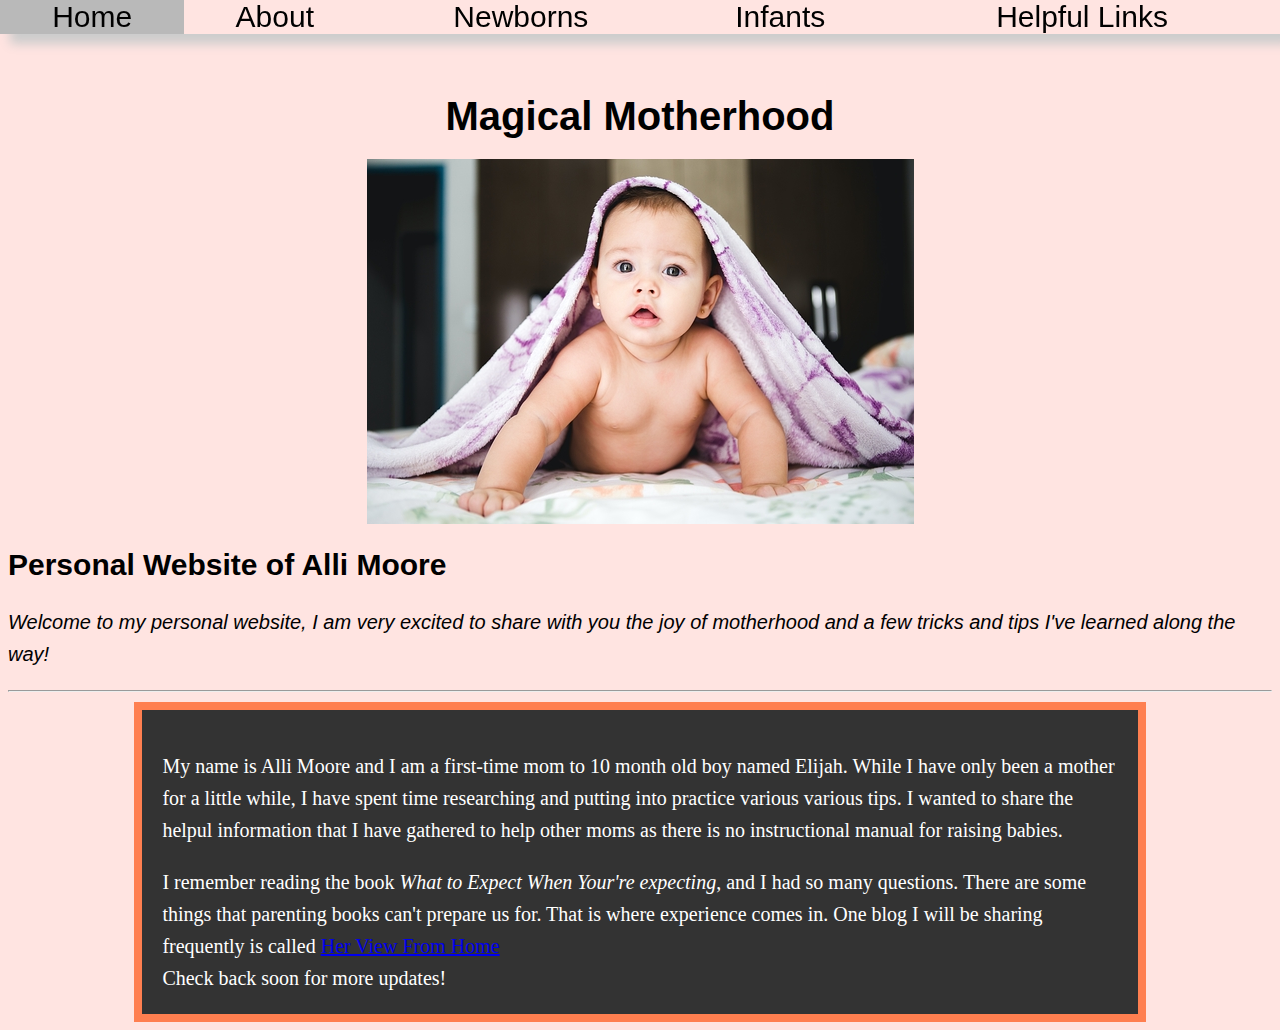
<file: index.html>
<DOCTYPE html>
	<html>
	<head>
		<link rel="stylesheet" href=project.css>
		<meta charset="utf-8">
		<meta name="viewport" content="width=device-width, initial-scale=1">
		<div class="box-title">
		<title>Magical Motherhood</title>
		<table cellpadding="0px" cellspacing="0px" id="navBar">
			<tr>
				<td>
					<a class="selected" href="index.html">Home</a>
				</td>
				<td>
					<a href="./about.html">About</a>
				</td>
				<td>
					<a href="./newborns.html">Newborns</a>
				</td>
				<td>
					<a href=./infants.html>Infants</a>
				</td>
				<td>
					<a href="./helpfullinks.html">Helpful Links</a>
				</td>
			</tr>
		</table>			
	<body>
		<div class= centered-stuff>
		<h1>Magical Motherhood</h1>
			<img src="babysleep.jpg" alt="babysleep" />
	</div class= centered-stuff>

			<h2> Personal Website of Alli Moore</h2>	
			
			<p><em>Welcome to my personal website, I am very excited to share with you the joy of motherhood and a few tricks and tips I've learned along the way!</em>
				</p>
			<hr/>
			<div class="container">
			<div class="box-1">
			<p>My name is Alli Moore and I am a first-time mom to 10 month old boy named Elijah. While I have only been a mother for a little while, I have spent time researching and putting into practice various various tips. <STRONG> I wanted to share the helpul information that I have gathered to help other moms as there is no instructional manual for raising babies.</STRONG>
			</p>
			
			
			
I remember reading the book <i>What to Expect When Your're expecting</i>, and I had so many questions. There are some things that parenting books can't prepare us for. That is where experience comes in. One blog I will be sharing frequently is called <a href="https://herviewfromhome.com/" target="_blank">Her View From Home</a> 
<br> 
Check back soon for more updates! 
<br>


			
			 
			
		</body>
		</html>
</file>
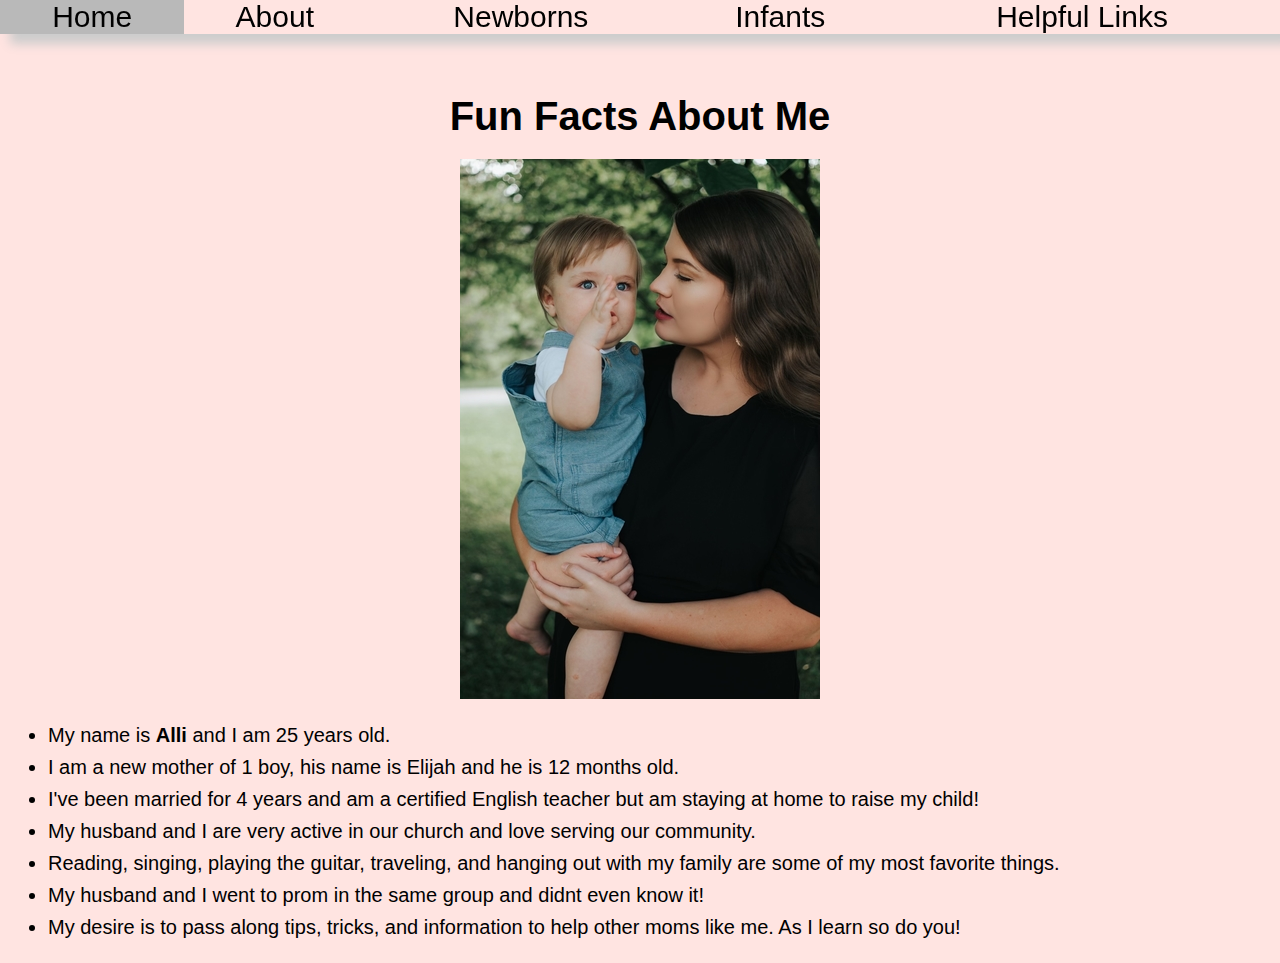
<file: about.html>
<DOCTYPE html>
	<html>
	<head>
		<link rel="stylesheet" href=project.css>
		<meta charset="utf-8">
		<meta name="viewport" content="width=device-width, initial-scale=1">
		<div class="box-title">
		<title>Magical Motherhood</title>
		<table cellpadding="0px" cellspacing="0px" id="navBar">
			<tr>
				<td>
					<a class="selected" href="index.html">Home</a>
				</td>
				<td>
					<a href="./about.html">About</a>
				</td>
				<td>
					<a href="./newborns.html">Newborns</a>
				</td>
				<td>
					<a href=./infants.html>Infants</a>
				</td>
				<td>
					<a href="./helpfullinks.html">Helpful Links</a>
				</td>
			</tr>
		</table>		
		<about me>
			<body>
				<div class= centered-stuff>
				<h1>Fun Facts About Me </h1>
				<img src="alli.jpg" alt="alli" />
				</div class= centered-stuff>
				<ul> 
					<li> My name is <b>Alli</b> and I am 25 years old. </li>
					<li> I am a new mother of 1 boy, his name is Elijah and he is 12 months old. </li>
					<li> I've been married for 4 years and am a certified English teacher but am staying at home to raise my child! </li>
					<li> My husband and I are very active in our church and love serving our community. </li>
					<li> Reading, singing, playing the guitar, traveling, and hanging out with my family are some of my most favorite things. </li>
					<li> My husband and I went to prom in the same group and didnt even know it! </li>
					<li> My desire is to pass along tips, tricks, and information to help other moms like me. As I learn so do you! </li>
</file>
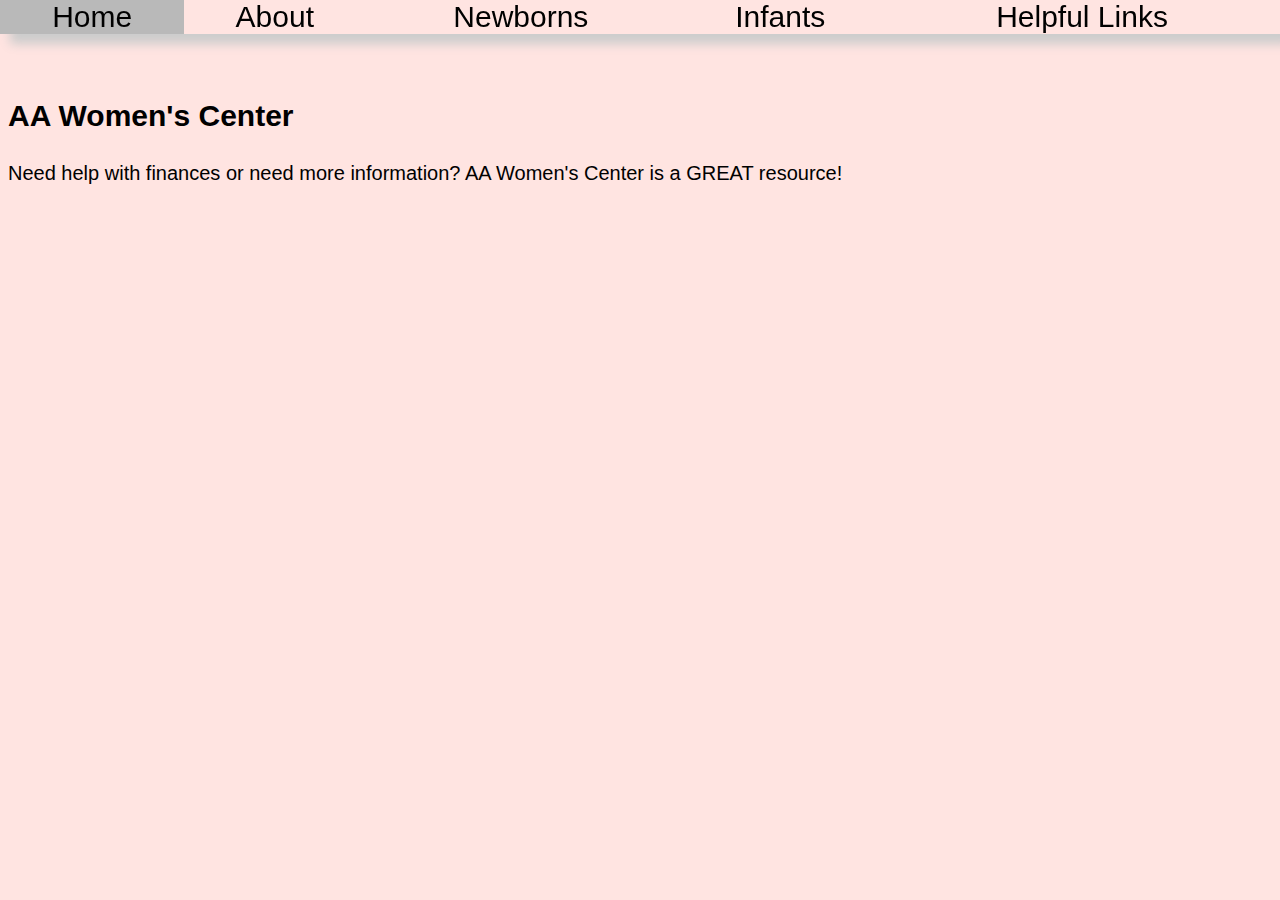
<file: helpfullinks.html>
<DOCTYPE html>
	<html>
	<head>
		<link rel="stylesheet" href=project.css>
		<meta charset="utf-8">
		<meta name="viewport" content="width=device-width, initial-scale=1">
		<div class="box-title">
		<title>Magical Motherhood</title>
		<table cellpadding="0px" cellspacing="0px" id="navBar">
			<tr>
				<td>
					<a class="selected" href="index.html">Home</a>
				</td>
				<td>
					<a href="./about.html">About</a>
				</td>
				<td>
					<a href="./newborns.html">Newborns</a>
				</td>
				<td>
					<a href=./infants.html>Infants</a>
				</td>
				<td>
					<a href="./helpfullinks.html">Helpful Links</a>
				</td>
			</tr>
			<h2> <b>AA Women's Center</b></h2>
			<p> Need help with finances or need more information? AA Women's Center is a GREAT resource!</p>
			
			<div class="mapouter"><div class="gmap_canvas"><iframe width="600" height="500" id="gmap_canvas" src="https://maps.google.com/maps?q=301%20US-25,%20Corbin,%20KY%2040701&t=&z=15&ie=UTF8&iwloc=&output=embed" frameborder="0" scrolling="no" marginheight="0" marginwidth="0"></iframe><a href="https://123movies-a.com"></a><br><style>.mapouter{position:relative;text-align:right;height:500px;width:600px;}</style><a href="https://www.embedgooglemap.net">google maps link html</a><style>.gmap_canvas {overflow:hidden;background:none!important;height:500px;width:600px;}</style></div></div>
</file>
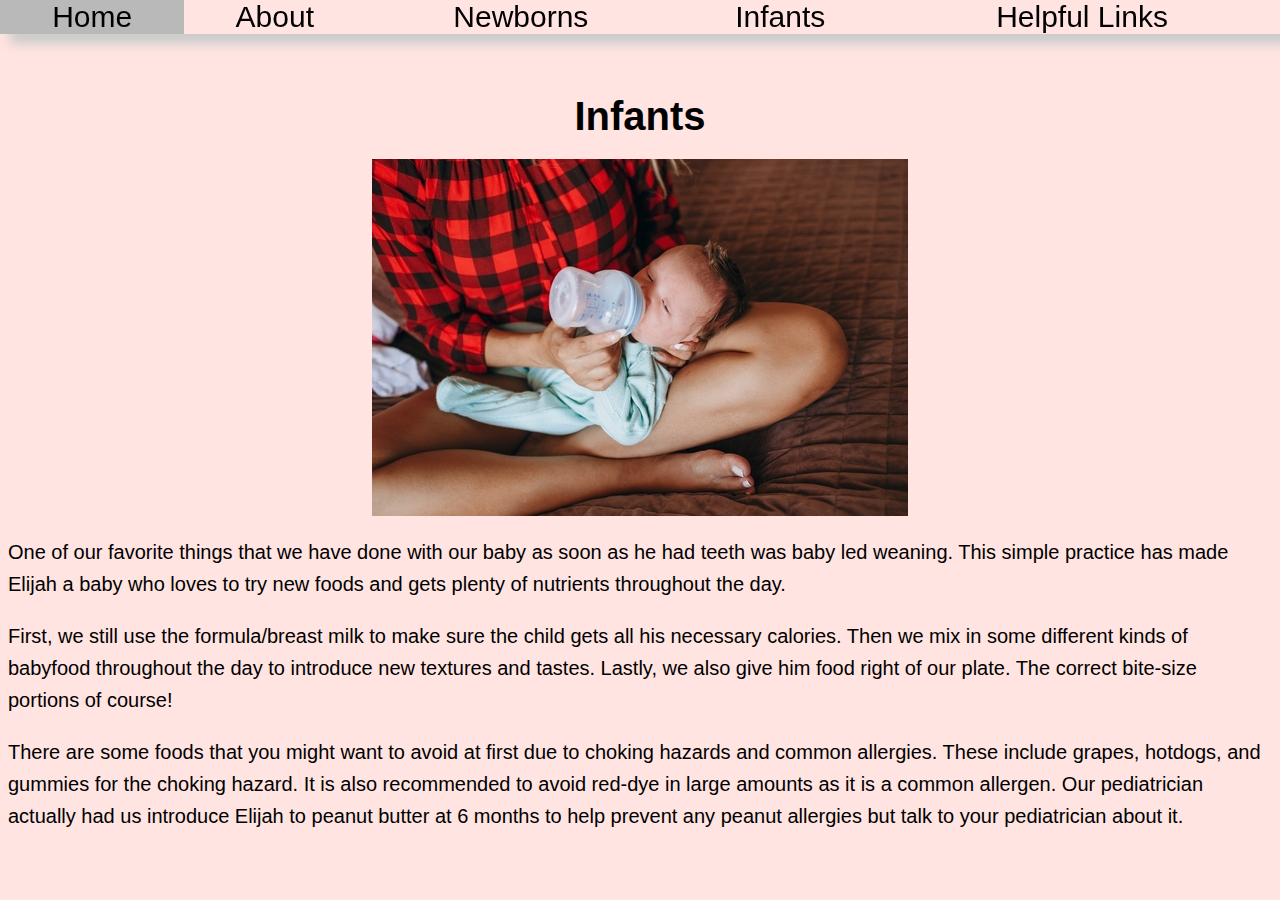
<file: infants.html>
<DOCTYPE html>
	<html>
	<head>
		<link rel="stylesheet" href=project.css>
		<meta charset="utf-8">
		<meta name="viewport" content="width=device-width, initial-scale=1">
		<div class="box-title">
		<title>Magical Motherhood</title>
		<table cellpadding="0px" cellspacing="0px" id="navBar">
			<tr>
				<td>
					<a class="selected" href="index.html">Home</a>
				</td>
				<td>
					<a href="./about.html">About</a>
				</td>
				<td>
					<a href="./newborns.html">Newborns</a>
				</td>
				<td>
					<a href=./infants.html>Infants</a>
				</td>
				<td>
					<a href="./helpfullinks.html">Helpful Links</a>
				</td>
			</tr>
			
			<body>
				<div class= centered-stuff>
				<h1>Infants</h1>
				<img src="infant.jpg" alt="infant" />
			</div class= centered-stuff>
			<p> One of our favorite things that we have done with our baby as soon as he had teeth was baby led weaning. This simple practice has made Elijah a baby who loves to try new foods and gets plenty of nutrients throughout the day. </p>
				<p> First, we still use the formula/breast milk to make sure the child gets all his necessary calories. Then we mix in some different kinds of babyfood throughout the day to introduce new textures and tastes. Lastly, we also give him food right of our plate. The correct bite-size portions of course! </p>
				<p>There are some foods that you might want to avoid at first due to choking hazards and common allergies. These include grapes, hotdogs, and gummies for the choking hazard. It is also recommended to avoid red-dye in large amounts as it is a common allergen. Our pediatrician actually had us introduce Elijah to peanut butter at 6 months to help prevent any peanut allergies but talk to your pediatrician about it.<p>
</file>
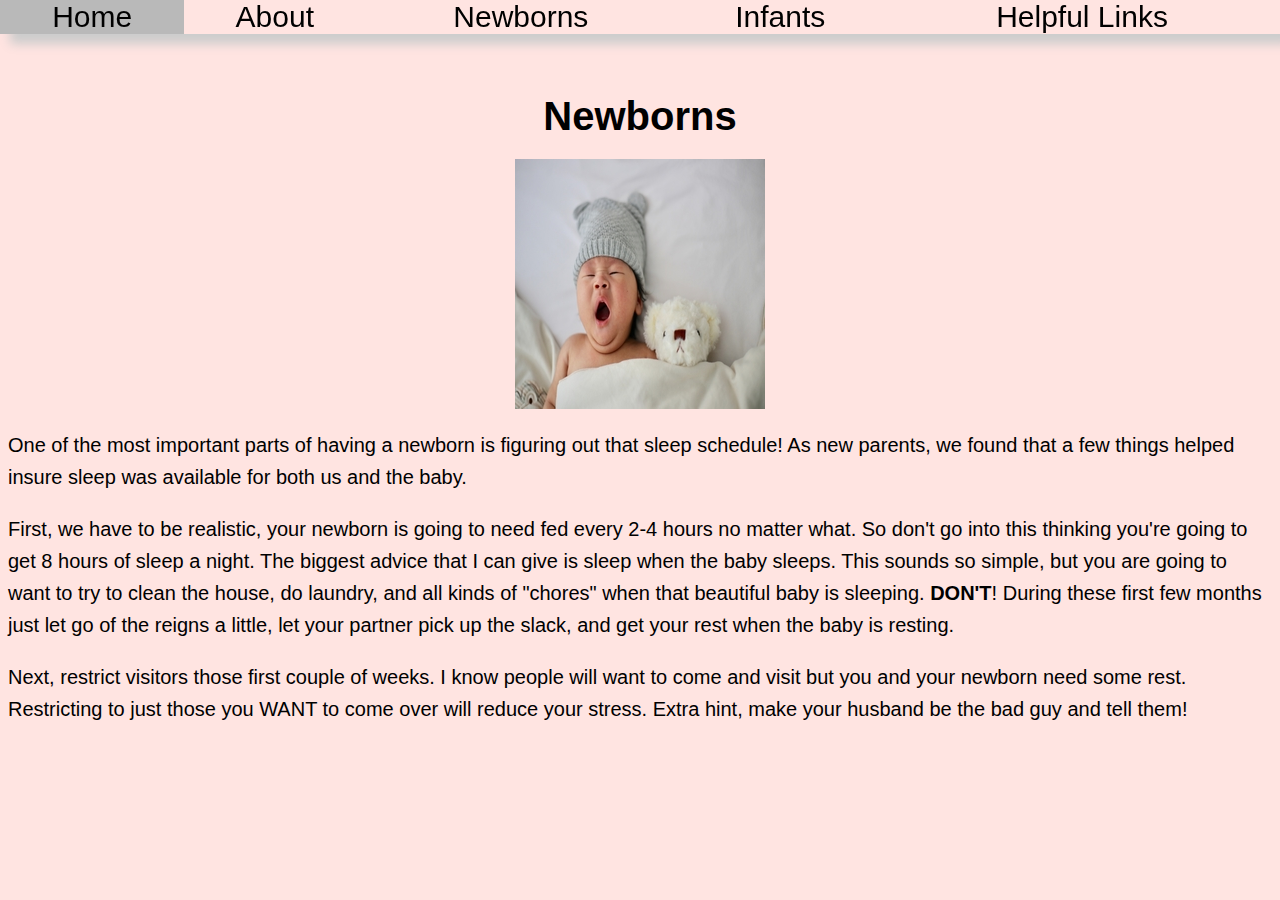
<file: newborns.html>
<DOCTYPE html>
	<html>
	<head>
		<link rel="stylesheet" href=project.css>
		<meta charset="utf-8">
		<meta name="viewport" content="width=device-width, initial-scale=1">
		<div class="box-title">
		<title>Magical Motherhood</title>
		<table cellpadding="0px" cellspacing="0px" id="navBar">
			<tr>
				<td>
					<a class="selected" href="index.html">Home</a>
				</td>
				<td>
					<a href="./about.html">About</a>
				</td>
				<td>
					<a href="./newborns.html">Newborns</a>
				</td>
				<td>
					<a href=./infants.html>Infants</a>
				</td>
				<td>
					<a href="./helpfullinks.html">Helpful Links</a>
				</td>
			</tr>
			
			<body>
				<div class= centered-stuff>
				<h1>Newborns</h1>
				<img src="baby-sleep-page.jpg" alt="sleep" />
			</div class= centered-stuff>
			<p> One of the most important parts of having a newborn is figuring out that sleep schedule! As new parents, we found that a few things helped insure sleep was available for both us and the baby. </p>
				<p> First, we have to be realistic, your newborn is going to need fed every 2-4 hours no matter what. So don't go into this thinking you're going to get 8 hours of sleep a night. The biggest advice that I can give is sleep when the baby sleeps. This sounds so simple, but you are going to want to try to clean the house, do laundry, and all kinds of "chores" when that beautiful baby is sleeping. <b> DON'T</b>! During these first few months just let go of the reigns a little, let your partner pick up the slack, and get your rest when the baby is resting. </p>
				<p>Next, restrict visitors those first couple of weeks. I know people will want to come and visit but you and your newborn need some rest. Restricting to just those you WANT to come over will reduce your stress. Extra hint, make your husband be the bad guy and tell them!<p>
</file>
